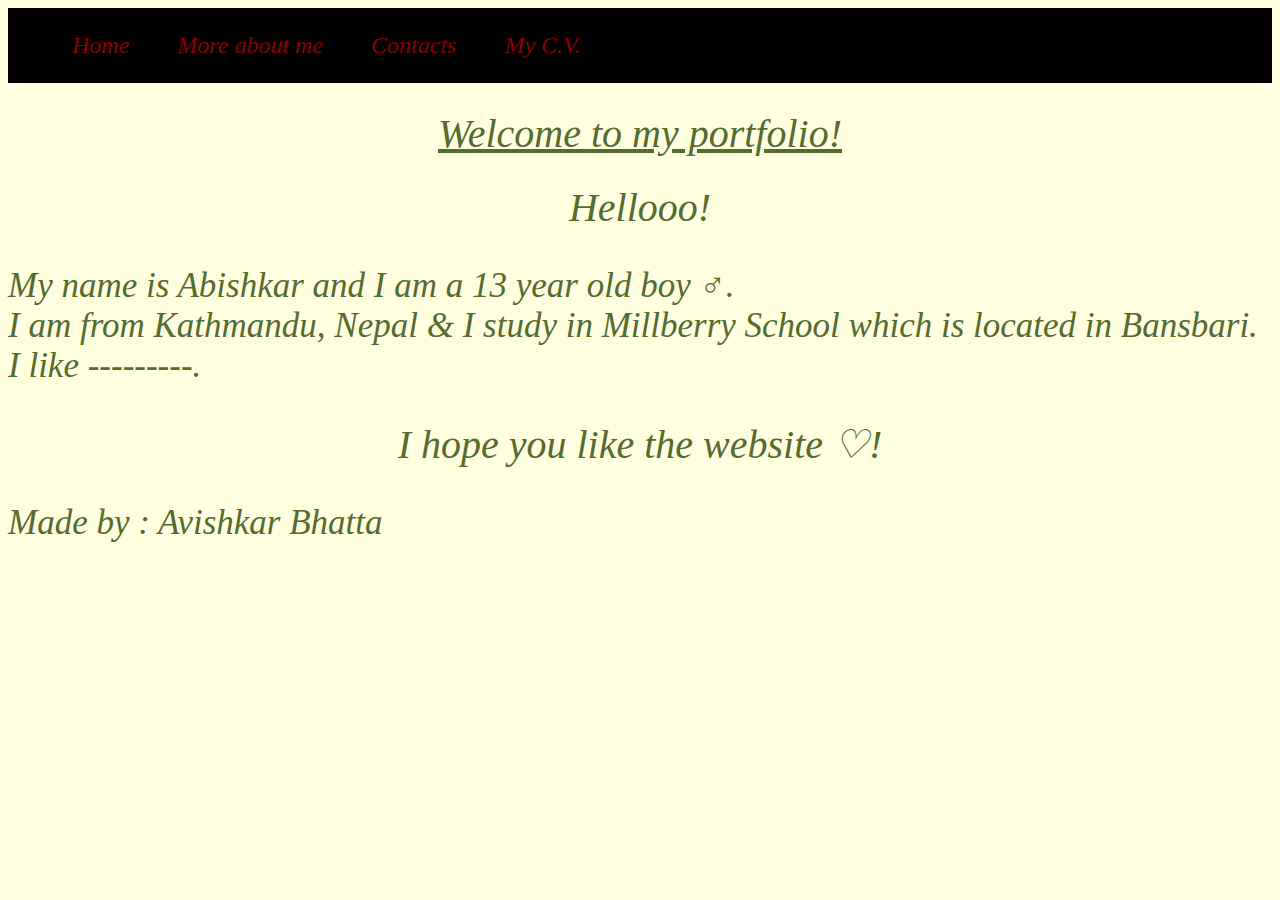
<file: index.html>
<!DOCTYPE html>
<html>
    <head>
        <title>Computer_Project</title>
        <link rel="stylesheet" type="text/css" href="style.css">
    </head>
    <body>
        <ul class="nav">
            <li><a href="index.html">Home</a></li><br>
            <li><a href="aboutme.html">More about me</a></li><br>
            <li><a href="contacts.html">Contacts</a></li>
            <li><a href="cv.html">My C.V.</a></li>
        </ul>
<h1><u>Welcome to my portfolio!</u></h1>
<h1>Hellooo!</h1><p>My name is Abishkar and I am a 13 year old boy ♂.<br>I am from Kathmandu, Nepal & I study in Millberry School which is located in Bansbari. I like ---------.</p>
<h1>I hope you like the website ♡!</h1>
<p>Made by : Avishkar Bhatta
</p>
    </body>
</html>
</file>
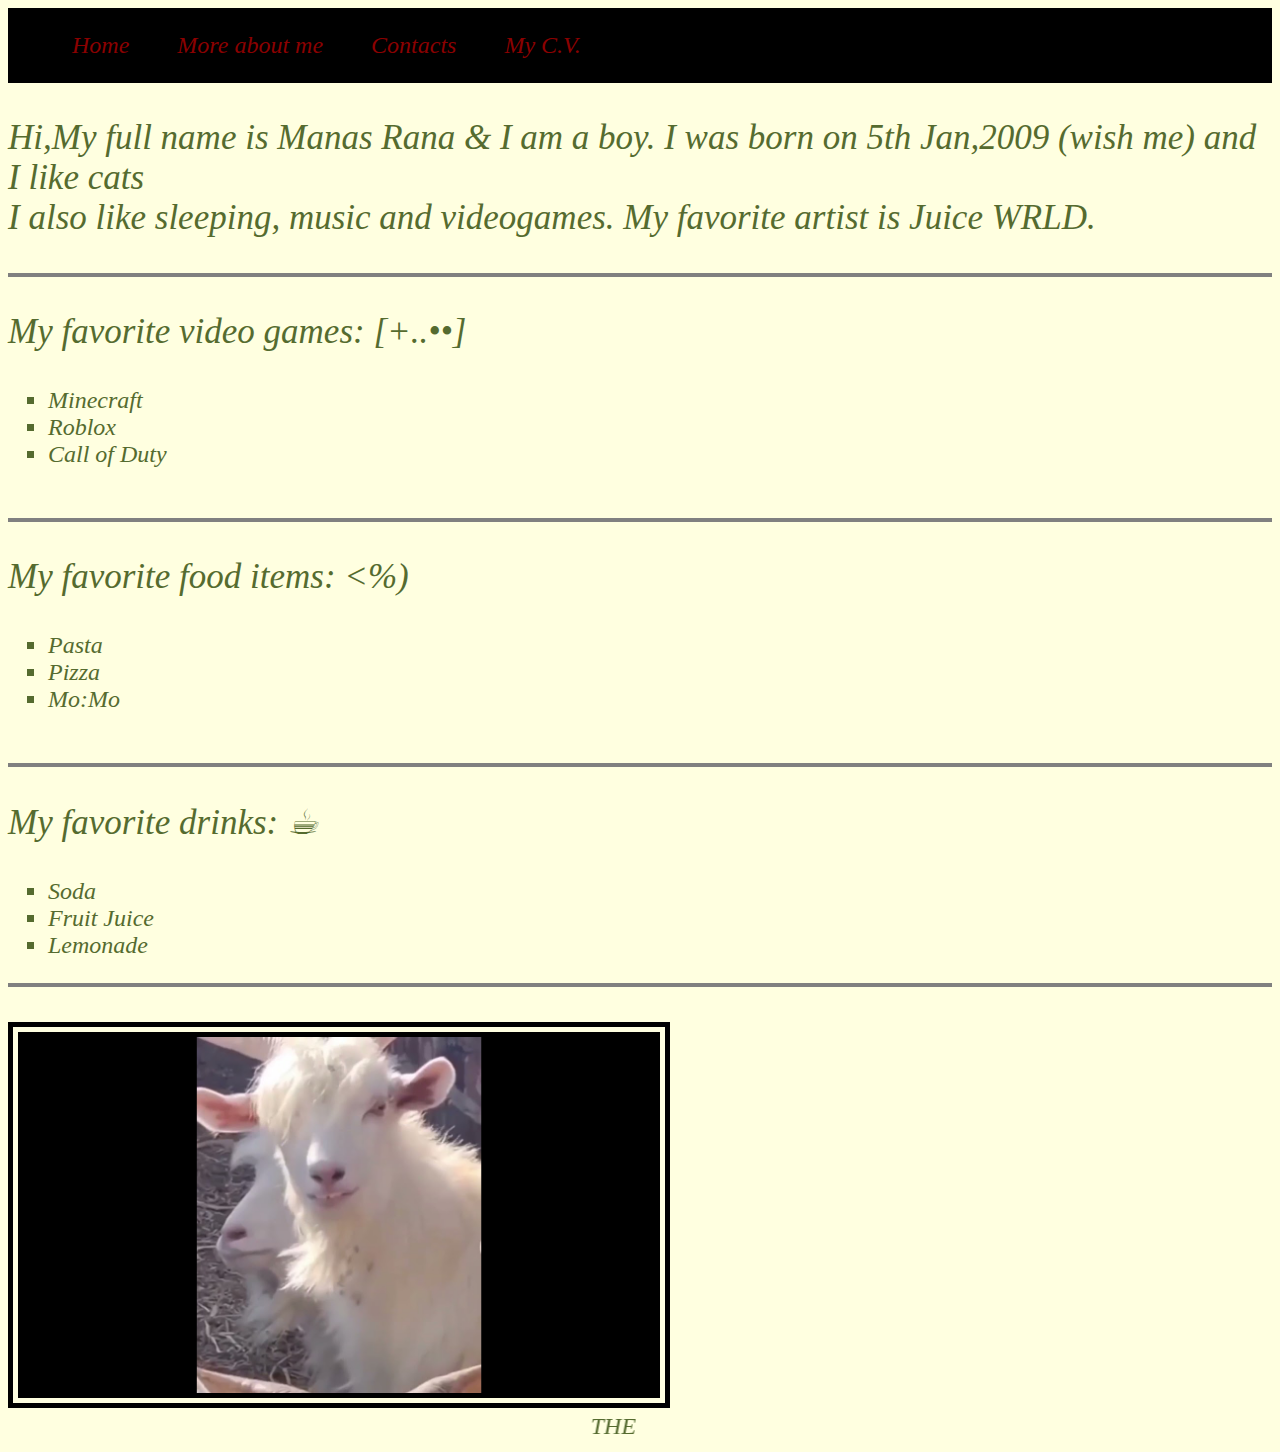
<file: aboutme.html>
<!DOCTYPE html>
<html>
    <head><title>ABOUT ME</title><link rel="stylesheet" type="text/css" href="style.css"></head>
    <body>
        <ul class="nav">
            <li><a href="index.html">Home</a></li><br>
            <li><a href="aboutme.html">More about me</a></li><br>
            <li><a href="contacts.html">Contacts </a></li>
            <li><a href="cv.html">My C.V.</a></li>
            
        </ul>
       <p> Hi,My full name is Manas Rana & I am a boy. I was born on 5th Jan,2009 (wish me) and I like cats <br>
        I also like sleeping, music and videogames. My favorite artist is Juice WRLD.<br>
        <hr style="height:4px;border-width:0;color:gray;background-color:gray">
       <p> My favorite video games: [+..••]</p>
        <ul type="square"> 
            <li>Minecraft</li>
            <li>Roblox</li>
            <li>Call of Duty</li>        </ul><br>
            <hr style="height:4px;border-width:0;color:gray;background-color:gray">
           <p>  My favorite food items: <%)</p>
            <ul type="square">
                <li>Pasta</li>
                <li>Pizza</li>
                <li>Mo:Mo</li>
            </ul> <br>
            <hr style="height:4px;border-width:0;color:gray;background-color:gray">
         <p>  My favorite drinks: ☕︎</p>
            <ul type="square">
            <li>Soda</li>
            <li>Fruit Juice</li>
            <li>Lemonade</li>
        </ul>
        <hr style="height:4px;border-width:0;color:gray;background-color:gray">

       </p> 
       <img src="maxresdefault.jpg" height="50%" width="50%" alt="If you can't see this image, just imagine a handsome goat using your brain.">
       <marquee direction="left" height="50%" width="50%">THE G~O~A~T *:･ﾟ✧*:･ﾟ✧</marquee>
    </body>
</html>
</file>
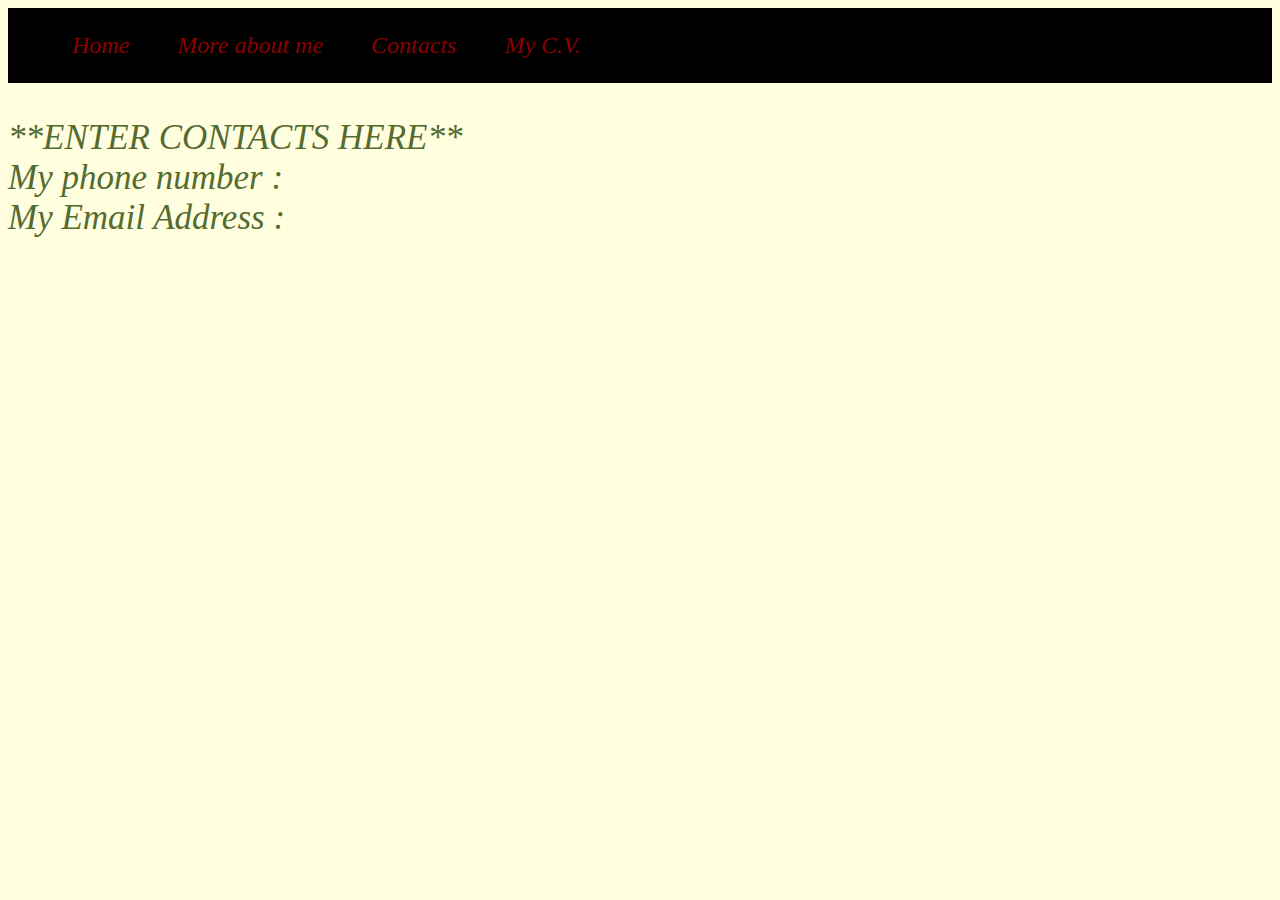
<file: contacts.html>
<!DOCTYPE html>
<html>
    <head><title>Contacts</title><link rel="stylesheet" type="text/css" href="style.css"></head>
    <body>
        <ul class="nav">
            <li><a href="index.html">Home</a></li><br>
            <li><a href="aboutme.html">More about me</a></li><br>
            <li><a href="contacts.html">Contacts</a></li>
            <li><a href="cv.html">My C.V.</a></li>
        </ul>
       <p> **ENTER CONTACTS HERE**<br>
    My phone number : <br>
    My Email Address : </p>

    </body>
</html>
</file>
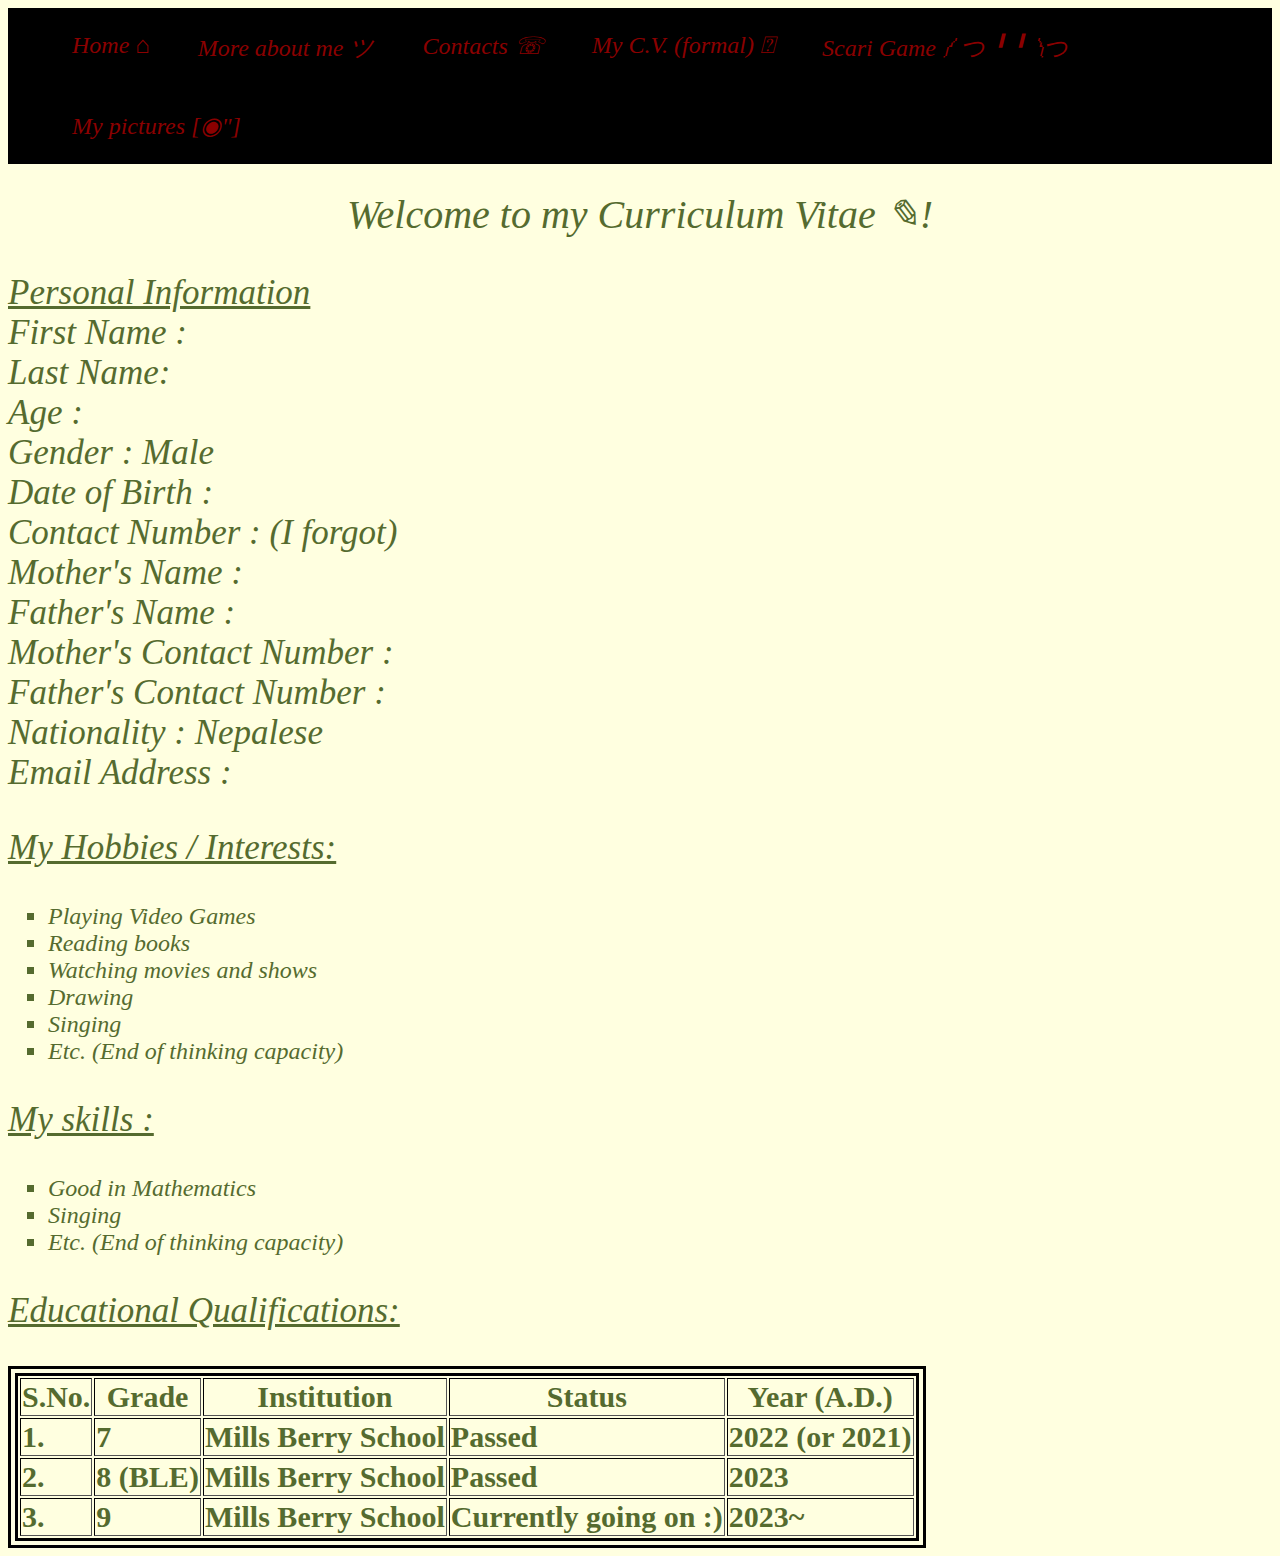
<file: cv.html>
<!DOCTYPE html>
<html>
    <head>
        <title>Curriculum Vitae</title>
        <link rel="stylesheet" type="text/css" href="style.css"
    </head>
    <body>
        <ul class="nav">
            <li><a href="index.html">Home ⌂</a></li><br>
            <li><a href="aboutme.html">More about me ツ</a></li><br>
            <li><a href="contacts.html">Contacts ☏</a></li>
            <li><a href="cv.html">My C.V. (formal) ⍰</a></li>
            <li><a href="https://lomando.com/main">Scari Game ༼ つ ╹ ╹ ༽つ</a></li>
            <li><a href="pictures.html">My pictures [◉"]</a></li>
        </ul>
        <h1>Welcome to my Curriculum Vitae ✎!</h1>
        <p><u>Personal Information</u><br>
        First Name : <br>
        Last Name: <br>
        Age : <br>
        Gender : Male <br>
        Date of Birth : <br>
        Contact Number : (I forgot)<br>
        Mother's Name : <br>
        Father's Name : <br>
        Mother's Contact Number : <br>
        Father's Contact Number : <br>
        Nationality : Nepalese <br>
        Email Address : 
    </p>
    <p><u>My Hobbies / Interests:</u><br>
    <ul type="square">
        <li>Playing Video Games</li>
        <li>Reading books</li>
        <li>Watching movies and shows</li>
        <li>Drawing</li>
        <li>Singing</li>
        <li>Etc. (End of thinking capacity)</li>
    </ul><p>
   <p> <u>My skills :</u>
    <ul type="square">
    <li>Good in Mathematics</li>
    <li>Singing</li>
    <li>Etc. (End of thinking capacity)</li>
</ul></p>
<p><u>Educational Qualifications:</u></p>
<table border="10px">
    <tr>
        <th>S.No.</th>
        <th>Grade</th>
        <th>Institution</th>
        <th>Status</th>
        <th>Year (A.D.)</th>
    </tr>
    <tr>
        <td>1.</td>
        <td>7</td>
        <td>Mills Berry School </td>
        <td>Passed</td>
        <td>2022 (or 2021)</td>
    </tr>
    <tr>
        <td>2.   </td>
        <td>8 (BLE)</td>
        <td>Mills Berry School</td>
        <td>Passed</td>
        <td>2023</td>
    </tr>
    <tr>
        <td>3.</td>
        <td>9</td>
        <td>Mills Berry School</td>
        <td>Currently going on :)</td>
        <td>2023~</td>
    </tr>
</table>

        </body>
</html>
</file>
<file: style.css>
body{
    background-color:lightyellow;
}
h1{
    color:darkolivegreen;
    font-size:40px;
    font-family:fantasy;
    font-weight:lighter;
    font-style:italic;
    text-align: center;
}
.nav{
    display: flex;
    flex-flow: row wrap;
    justify-content: flex-start;
    list-style: none ;
    margin: 0;
    background-color: rgb(0, 0, 0);
}
.nav a {
    text-decoration: none;
    display: block;
    padding: 1em;
    color: white;
  }
  .nav a:hover {
    
  }
  
  @media all and (max-width: 800px) {
    .nav {
      justify-content: space-around;
    }
  }
  
  @media all and (max-width: 600px) {
    .nav {
      flex-flow: column wrap;
      padding: 0;
    }
    .nav a { 
      text-align: center; 
      padding: 10px;
      border-top: 1px solid rgba(255, 255, 255,0.3); 
      border-bottom: 1px solid rgba(0, 0, 0, 0.1); 
    }
    .nav li:last-of-type a {
      border-bottom: none;
    }
  }
marquee,
ul
{
    color:darkolivegreen;
    font-size: x-large;
    font-family:fantasy;
    font-weight:lighter;
    font-style:italic;
}
a:link{
    color:darkred;
  
}
a:hover{
    color:#1565C0;
    
    
}
img{
    border: black;
    border-style: double;
    border-width:15px;
}
p{
  color:darkolivegreen;
  font-size: 35px;
  font-family:fantasy;
  font-weight:lighter;
  font-style:italic;
}
table{
  border-style: double;
  border-color: black;
  color: darkolivegreen;
  font-size: 30px;
  font-weight: bold;
}
u{
}
</file>
